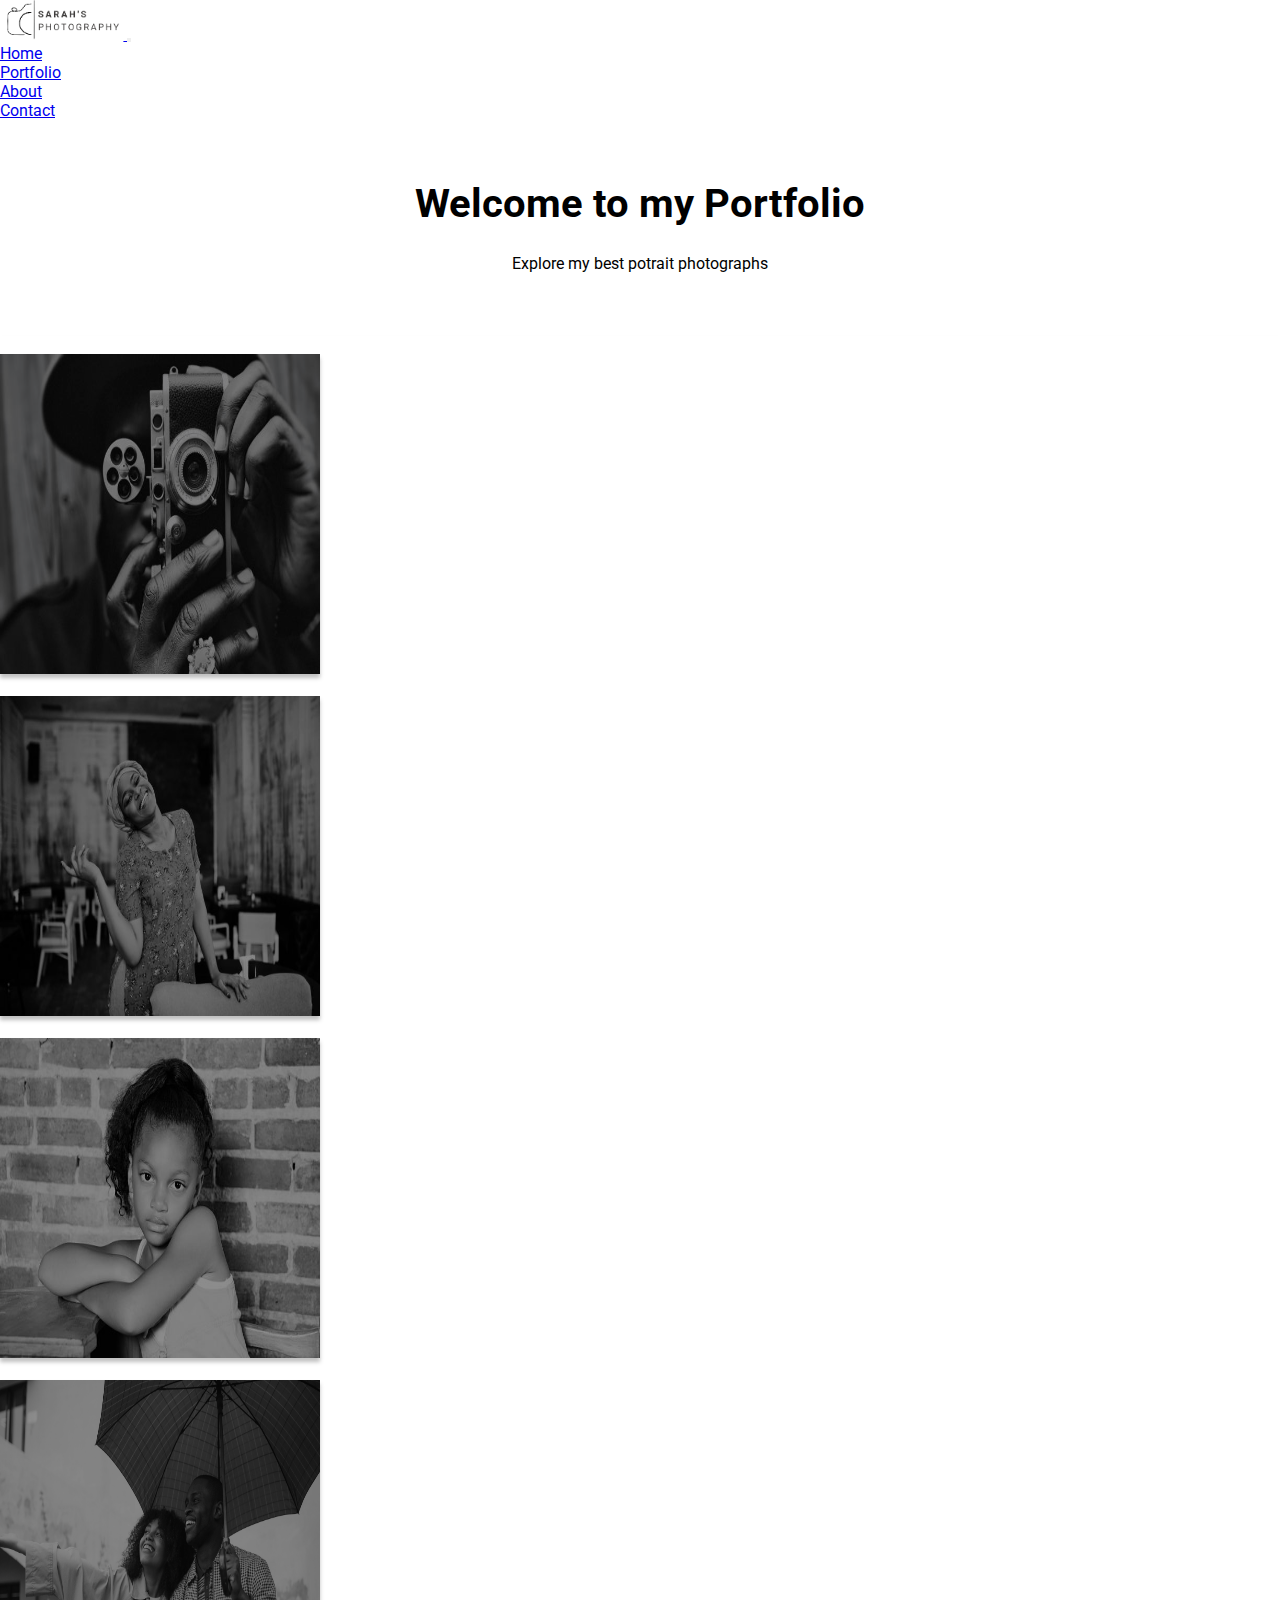
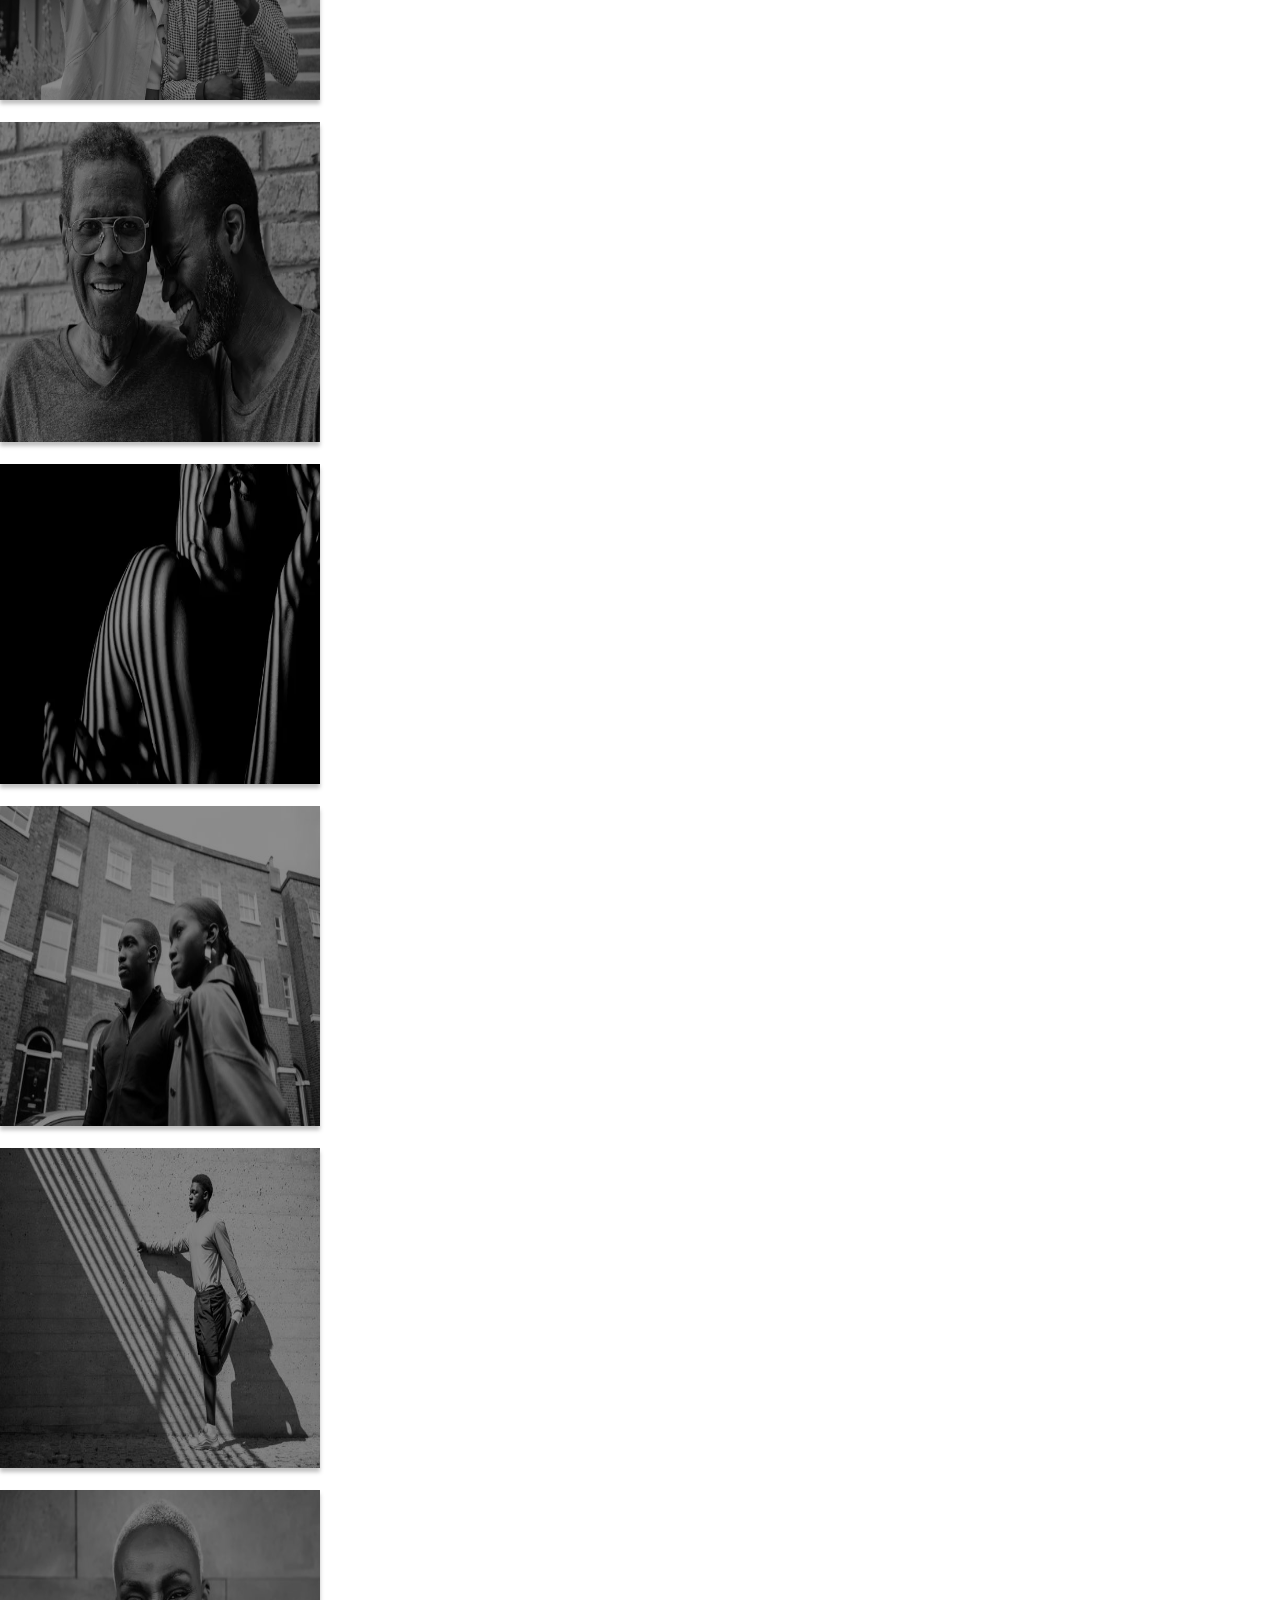
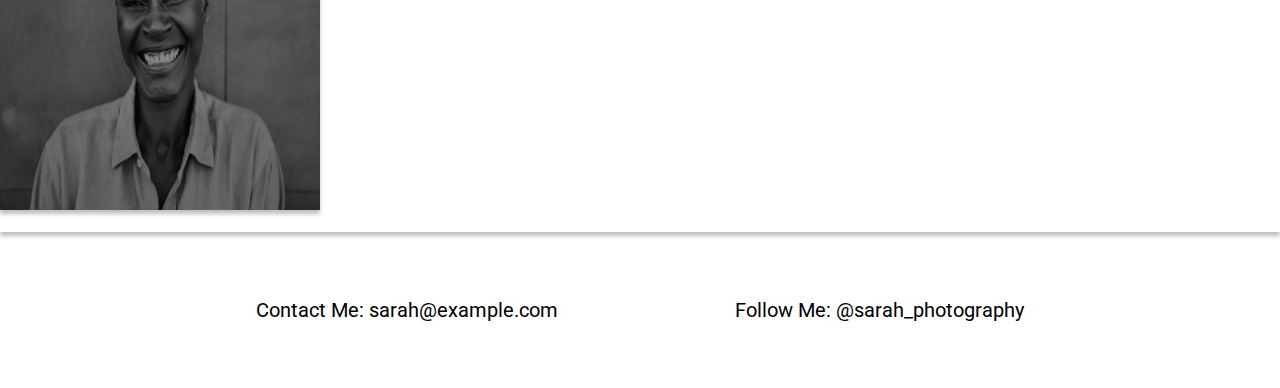
<file: portfolio.html>
<!DOCTYPE html>
<html lang="en">
  <head>
    <meta charset="UTF-8" />
    <meta name="viewport" content="width=device-width, initial-scale=1.0" />
    <link rel="stylesheet" href="styles-portfolio.css" />

    <!-- ====== Bootstrap CSS Link ====== -->
    <link
      href="https://cdn.jsdelivr.net/npm/bootstrap@5.0.2/dist/css/bootstrap.min.css"
      rel="stylesheet"
      integrity="sha384-EVSTQN3/azprG1Anm3QDgpJLIm9Nao0Yz1ztcQTwFspd3yD65VohhpuuCOmLASjC"
      crossorigin="anonymous"
    />

    <!-- ====== Page Title and Favicon ====== -->
    <title>Portfolio Page</title>
    <link rel="icon" type="image/x-icon" href="./assets/icons/logo.png" />
  </head>
  <body>
    <!-- ====== NAV BAR ====== -->

    <nav class="navbar navbar-expand-lg navbar-light bg-light">
      <div class="container-fluid">
        <a class="navbar-brand" href="index.html">
          <img
            src="images/Homepage-Images/logo.png"
            alt="sarah-photographer-logo"
            height="40"
            class="d-inline-block align-top"
          />
        </a>
        <button
          class="navbar-toggler"
          type="button"
          data-bs-toggle="collapse"
          data-bs-target="#navbarTogglerMobileMenu"
          aria-controls="navbarTogglerMobileMenu"
          aria-expanded="false"
          aria-label="Toggle navigation"
        >
          <span class="navbar-toggler-icon"></span>
        </button>
        <div class="collapse navbar-collapse" id="navbarTogglerMobileMenu">
          <ul class="navbar-nav me-auto ms-auto mb-2 mb-lg-0">
            <li class="nav-item">
              <a class="nav-link active" aria-current="page" href="index.html"
                >Home</a
              >
            </li>
            <li class="nav-item">
              <a class="nav-link" href="portfolio.html">Portfolio</a>
            </li>
            <li class="nav-item">
              <a class="nav-link" href="about.html">About</a>
            </li>
            <li class="nav-item">
              <a class="nav-link" href="contact.html">Contact</a>
            </li>
          </ul>
        </div>
      </div>
    </nav>

    <!-- ====== PAGE HEADER SECTION ====== -->
    <section class="section-2">
      <h1 id="header-text">Welcome to my Portfolio</h1>
      <p id="header-tagline">Explore my best potrait photographs</p>
    </section>

    <!-- ====== PHOTO GRID SECTION ====== -->
    <div class="container">
      <!-- ====== Row 1 ====== -->
      <div class="row">
        <div class="col text-center">
          <img
            src="images/Portfolio-Images/portfolio-img-1.jpg"
            alt="image-1"
            class="portfolio-img"
          />
        </div>
        <div class="col text-center">
          <img
            src="images/Portfolio-Images/portfolio-img-2.jpg"
            alt="image-2"
            class="portfolio-img"
          />
        </div>
        <div class="col text-center">
          <img
            src="images/Portfolio-Images/portfolio-img-3.jpg"
            alt="image-3"
            class="portfolio-img"
          />
        </div>
      </div>

      <!-- ====== Row 2 ====== -->
      <div class="row">
        <div class="col text-center">
          <img
            src="images/Portfolio-Images/portfolio-img-4.jpg"
            alt="image-4"
            class="portfolio-img"
          />
        </div>
        <div class="col text-center">
          <img
            src="images/Portfolio-Images/portfolio-img-5.webp"
            alt="image-5"
            class="portfolio-img"
          />
        </div>
        <div class="col text-center">
          <img
            src="images/Portfolio-Images/portfolio-img-6.webp"
            alt="image-6"
            class="portfolio-img"
          />
        </div>
      </div>

      <!-- ====== Row 3 ====== -->
      <div class="row">
        <div class="col text-center">
          <img
            src="images/Portfolio-Images/portfolio-img-7.jpg"
            alt="image-7"
            class="portfolio-img"
          />
        </div>
        <div class="col text-center">
          <img
            src="images/Portfolio-Images/portfolio-img-8.jpg"
            alt="image-8"
            class="portfolio-img"
          />
        </div>
        <div class="col text-center">
          <img
            src="images/Portfolio-Images/portfolio-img-9.jpg"
            alt="image-9"
            class="portfolio-img"
          />
        </div>
      </div>
    </div>

    <footer class="footer">
      <div class="footer-con">
        <p>Contact Me: sarah@example.com</p>
        <p>Follow Me: @sarah_photography</p>
      </div>
    </footer>

    <!-- ====== Bootstrap JavaScript Link ====== -->
    <script
      src="https://cdn.jsdelivr.net/npm/bootstrap@5.0.2/dist/js/bootstrap.bundle.min.js"
      integrity="sha384-MrcW6ZMFYlzcLA8Nl+NtUVF0sA7MsXsP1UyJoMp4YLEuNSfAP+JcXn/tWtIaxVXM"
      crossorigin="anonymous"
    ></script>
  </body>
</html>

<!-- <section class="section-3">
    <div class="grid-container">
      
      <div class="img-container">
        <img src="./assets/images/portfolio-img-1.jpg" alt="image-1" class="portfolio-img" />
      </div>

      <div class="img-container">
        <img src="./assets/images/portfolio-img-2.jpg" alt="image-2" class="portfolio-img" />
      </div>

      <div class="img-container">
        <img src="./assets/images/portfolio-img-3.jpg" alt="image-3" class="portfolio-img" />
      </div>

      <div class="img-container">
        <img src="./assets/images/portfolio-img-4.jpg" alt="image-4" class="portfolio-img" />
      </div>

      <div class="img-container">
        <img src="./assets/images/portfolio-img-5.jpg" alt="image-5" class="portfolio-img" />
      </div>  

      <div class="img-container">
        <img src="./assets/images/portfolio-img-6.jpg" alt="image-6" class="portfolio-img" />
      </div>

      <div class="img-container">
        <img src="./assets/images/portfolio-img-7.jpg" alt="image-7" class="portfolio-img" />
      </div>

      <div class="img-container">
        <img src="./assets/images/portfolio-img-8.jpg" alt="image-8" class="portfolio-img" />
      </div>

      <div class="img-container">
        <img src="./assets/images/portfolio-img-9.jpg" alt="image-9" class="portfolio-img" />
      </div>

    </div>
  </section> -->
</file>
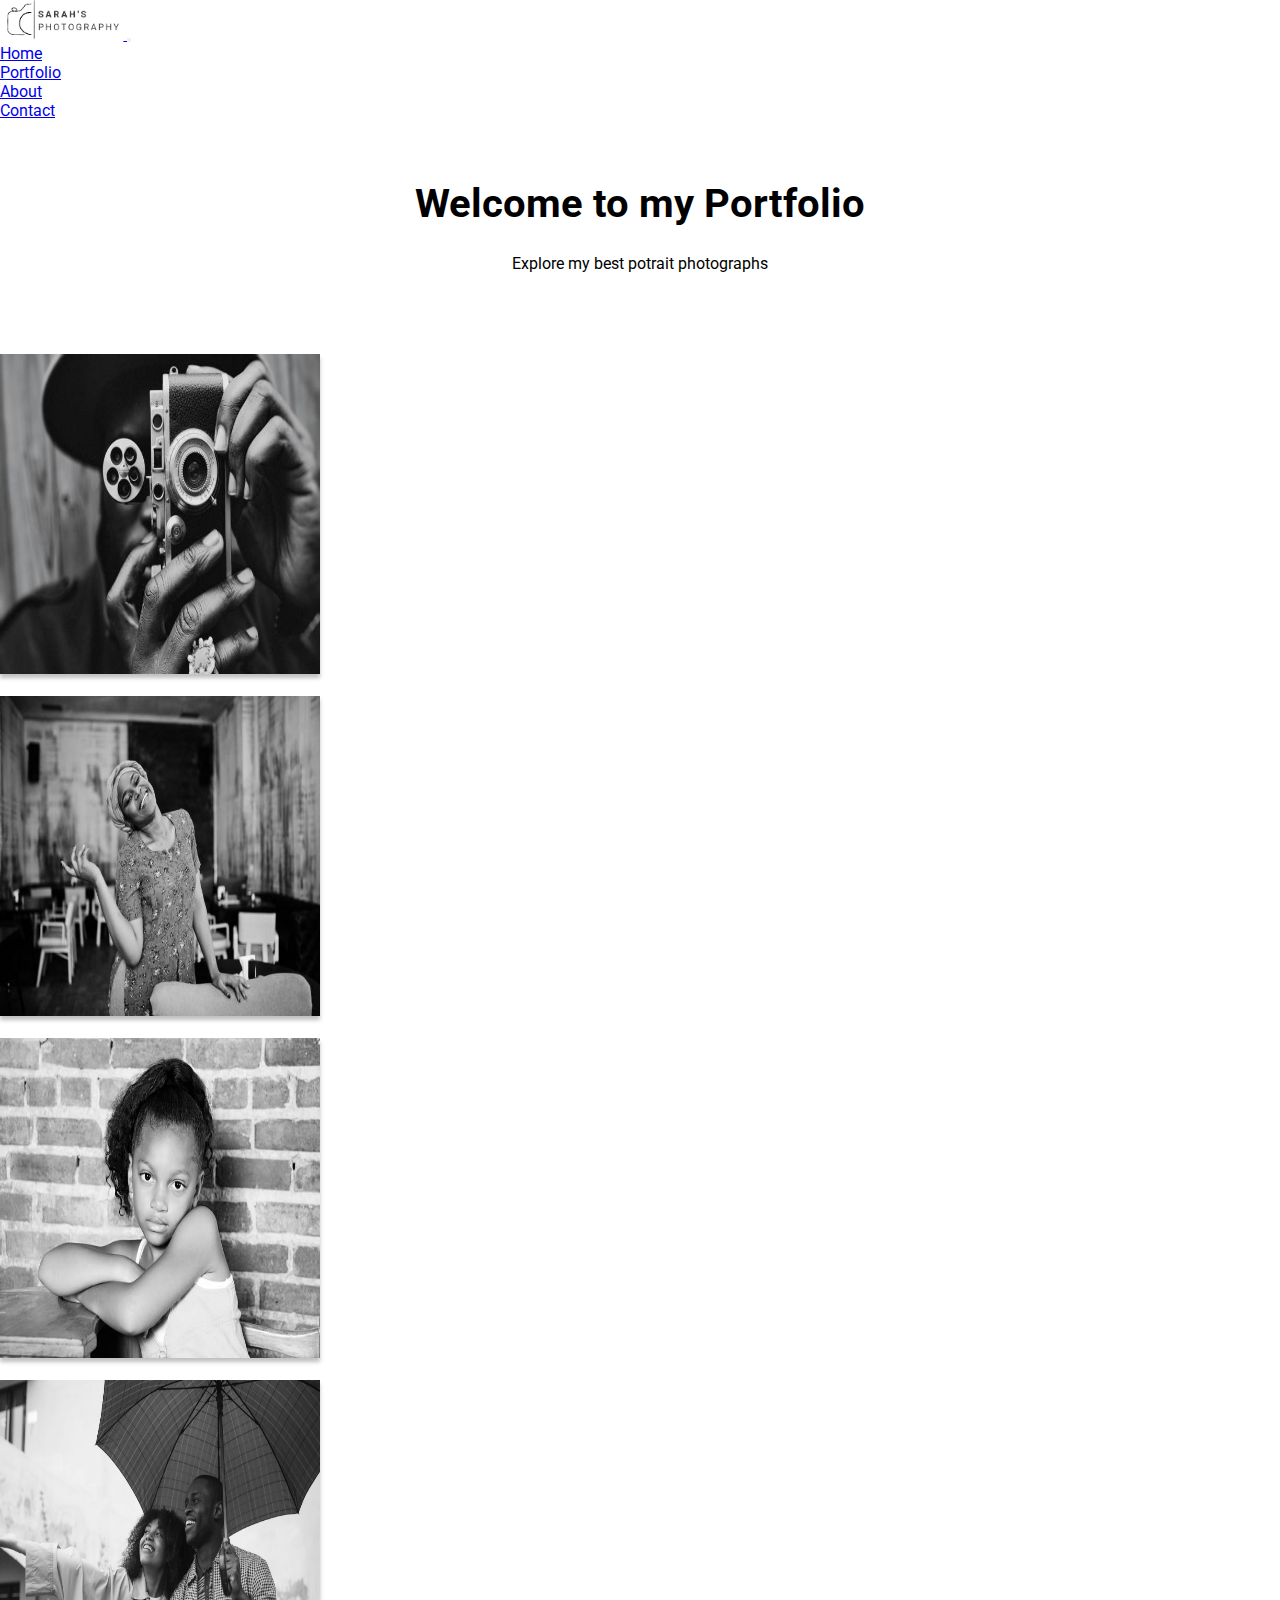
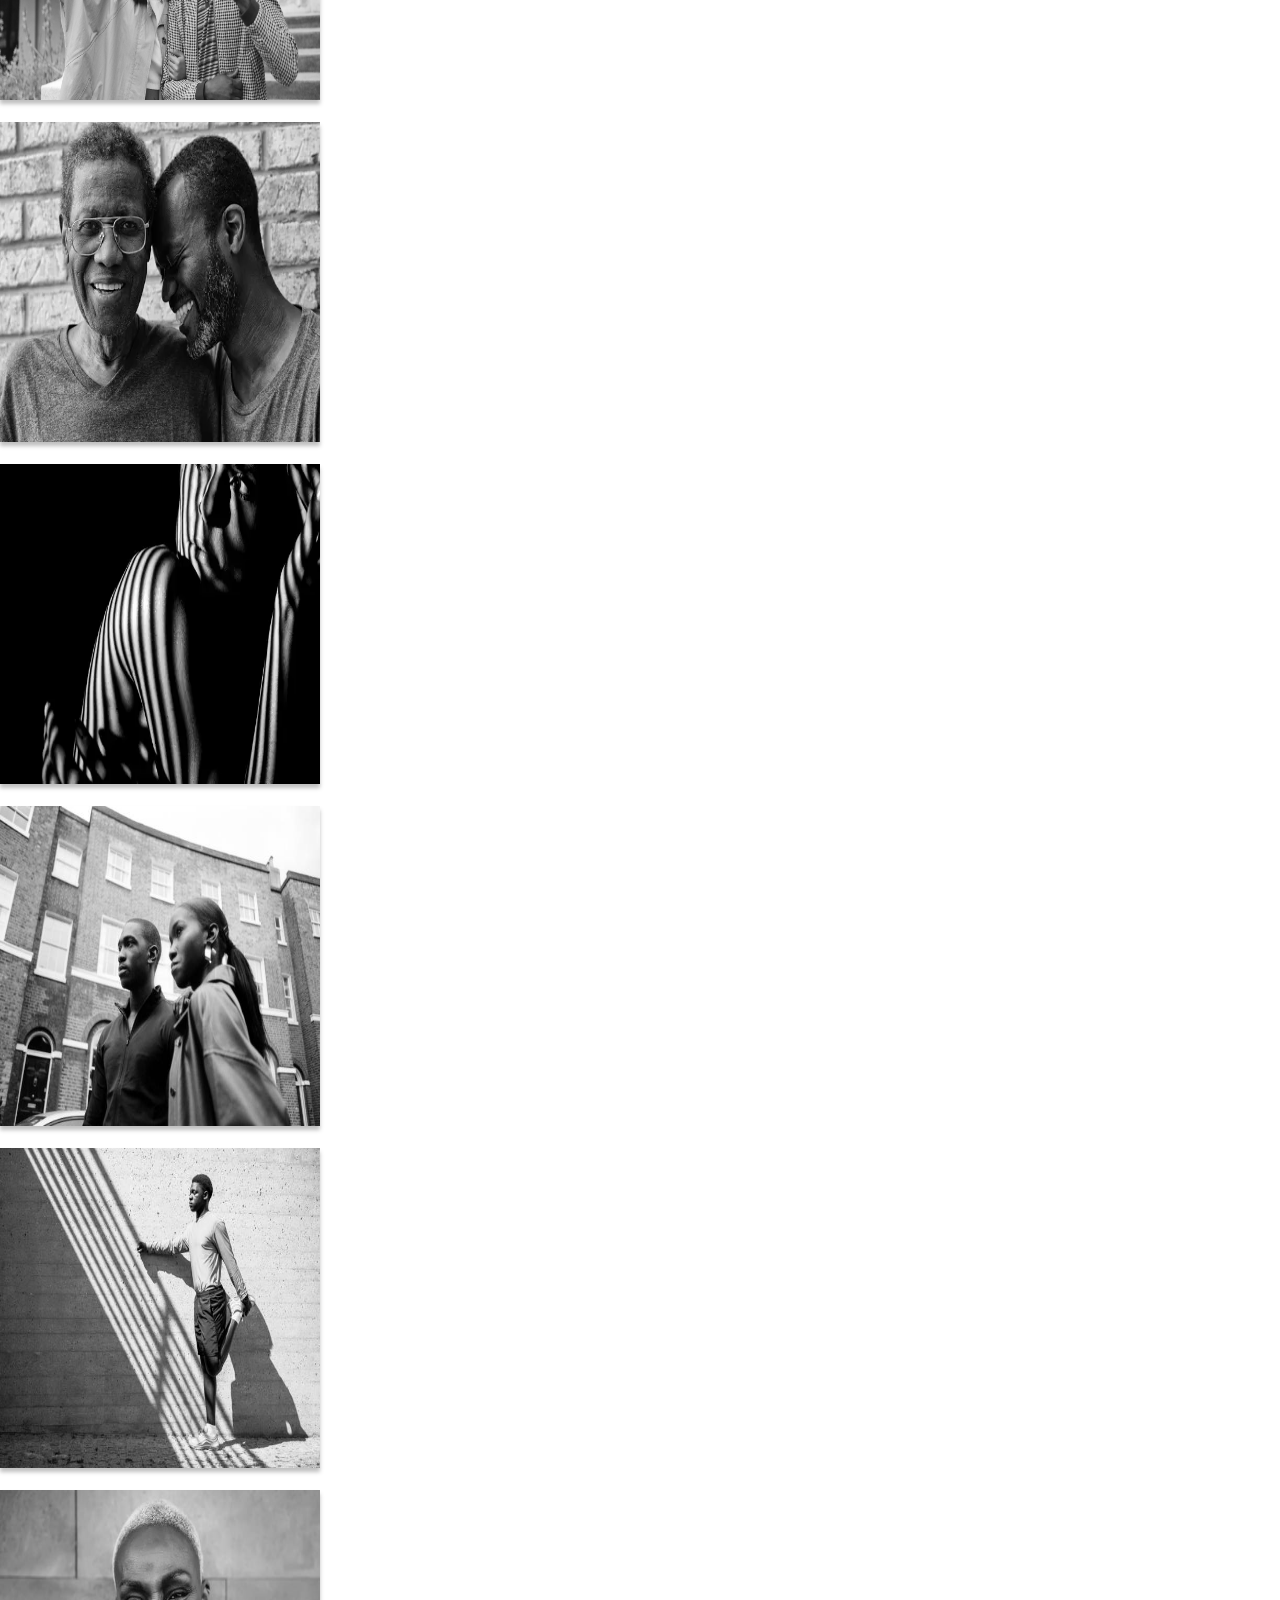
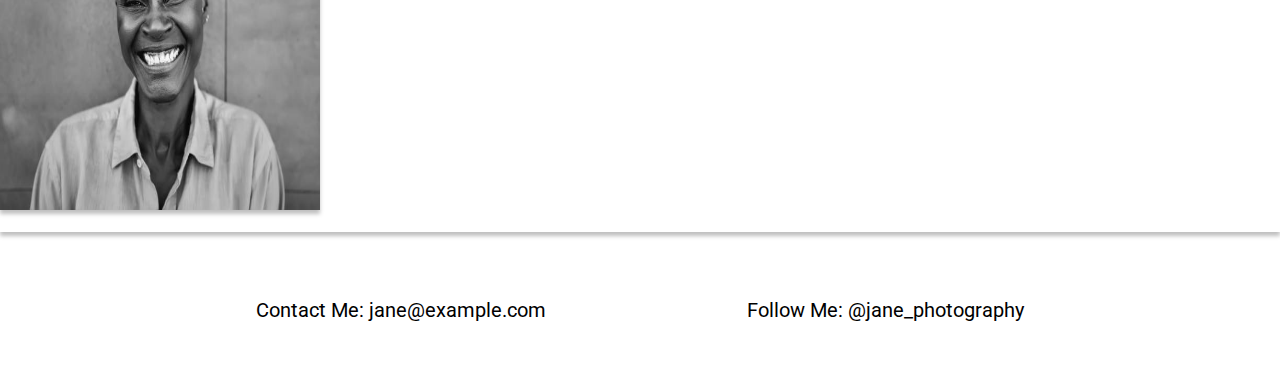
<file: Starter code/portfolio.html>
<!DOCTYPE html>
<html lang="en">
  <head>
    <meta charset="UTF-8" />
    <meta name="viewport" content="width=device-width, initial-scale=1.0" />
    <link rel="stylesheet" href="styles-portfolio.css" />

    <!-- ====== Bootstrap CSS Link ====== -->
    <link
      href="https://cdn.jsdelivr.net/npm/bootstrap@5.0.2/dist/css/bootstrap.min.css"
      rel="stylesheet"
      integrity="sha384-EVSTQN3/azprG1Anm3QDgpJLIm9Nao0Yz1ztcQTwFspd3yD65VohhpuuCOmLASjC"
      crossorigin="anonymous"
    />

    <!-- ====== Page Title and Favicon ====== -->
    <title>Portfolio Page</title>
    <link rel="icon" type="image/x-icon" href="./assets/icons/logo.png" />
  </head>
  <body>
    <!-- ====== NAV BAR ====== -->

    <nav class="navbar navbar-expand-lg navbar-light bg-light">
      <div class="container-fluid">
        <a class="navbar-brand" href="#">
          <img
            src="/Starter code/images/logo.png"
            alt="sarah-photographer-logo"
            height="40"
            class="d-inline-block align-top"
          />
        </a>
        <button
          class="navbar-toggler"
          type="button"
          data-bs-toggle="collapse"
          data-bs-target="#navbarTogglerMobileMenu"
          aria-controls="navbarTogglerMobileMenu"
          aria-expanded="false"
          aria-label="Toggle navigation"
        >
          <span class="navbar-toggler-icon"></span>
        </button>
        <div class="collapse navbar-collapse" id="navbarTogglerMobileMenu">
          <ul class="navbar-nav me-auto ms-auto mb-2 mb-lg-0">
            <li class="nav-item">
              <a class="nav-link active" aria-current="page" href="index.html"
                >Home</a
              >
            </li>
            <li class="nav-item">
              <a class="nav-link" href="portfolio.html">Portfolio</a>
            </li>
            <li class="nav-item">
              <a class="nav-link" href="about.html">About</a>
            </li>
            <li class="nav-item">
              <a class="nav-link" href="contact.html">Contact</a>
            </li>
          </ul>
        </div>
      </div>
    </nav>

    <!-- ====== PAGE HEADER SECTION ====== -->
    <section class="section-2">
      <h1 id="header-text">Welcome to my Portfolio</h1>
      <p id="header-tagline">Explore my best potrait photographs</p>
    </section>

    <!-- ====== PHOTO GRID SECTION ====== -->
    <div class="container">
      <!-- ====== Row 1 ====== -->
      <div class="row">
        <div class="col text-center">
          <img
            src="/Starter code/assets/Portfolio-Images/portfolio-img-1.jpg"
            alt="image-1"
            class="portfolio-img"
          />
        </div>
        <div class="col text-center">
          <img
            src="/Starter code/assets/Portfolio-Images/portfolio-img-2.jpg"
            alt="image-2"
            class="portfolio-img"
          />
        </div>
        <div class="col text-center">
          <img
            src="/Starter code/assets/Portfolio-Images/portfolio-img-3.jpg"
            alt="image-3"
            class="portfolio-img"
          />
        </div>
      </div>

      <!-- ====== Row 2 ====== -->
      <div class="row">
        <div class="col text-center">
          <img
            src="/Starter code/assets/Portfolio-Images/portfolio-img-4.jpg"
            alt="image-4"
            class="portfolio-img"
          />
        </div>
        <div class="col text-center">
          <img
            src="/Starter code/assets/Portfolio-Images/portfolio-img-5.webp"
            alt="image-5"
            class="portfolio-img"
          />
        </div>
        <div class="col text-center">
          <img
            src="/Starter code/assets/Portfolio-Images/portfolio-img-6.webp"
            alt="image-6"
            class="portfolio-img"
          />
        </div>
      </div>

      <!-- ====== Row 3 ====== -->
      <div class="row">
        <div class="col text-center">
          <img
            src="/Starter code/assets/Portfolio-Images/portfolio-img-7.jpg"
            alt="image-7"
            class="portfolio-img"
          />
        </div>
        <div class="col text-center">
          <img
            src="/Starter code/assets/Portfolio-Images/portfolio-img-8.jpg"
            alt="image-8"
            class="portfolio-img"
          />
        </div>
        <div class="col text-center">
          <img
            src="/Starter code/assets/Portfolio-Images/portfolio-img-9.jpg"
            alt="image-9"
            class="portfolio-img"
          />
        </div>
      </div>
    </div>

    <footer class="footer">
      <div class="footer-con">
        <p>Contact Me: jane@example.com</p>
        <p>Follow Me: @jane_photography</p>
      </div>
    </footer>

    <!-- ====== Bootstrap JavaScript Link ====== -->
    <script
      src="https://cdn.jsdelivr.net/npm/bootstrap@5.0.2/dist/js/bootstrap.bundle.min.js"
      integrity="sha384-MrcW6ZMFYlzcLA8Nl+NtUVF0sA7MsXsP1UyJoMp4YLEuNSfAP+JcXn/tWtIaxVXM"
      crossorigin="anonymous"
    ></script>
  </body>
</html>

<!-- <section class="section-3">
    <div class="grid-container">
      
      <div class="img-container">
        <img src="./assets/images/portfolio-img-1.jpg" alt="image-1" class="portfolio-img" />
      </div>

      <div class="img-container">
        <img src="./assets/images/portfolio-img-2.jpg" alt="image-2" class="portfolio-img" />
      </div>

      <div class="img-container">
        <img src="./assets/images/portfolio-img-3.jpg" alt="image-3" class="portfolio-img" />
      </div>

      <div class="img-container">
        <img src="./assets/images/portfolio-img-4.jpg" alt="image-4" class="portfolio-img" />
      </div>

      <div class="img-container">
        <img src="./assets/images/portfolio-img-5.jpg" alt="image-5" class="portfolio-img" />
      </div>  

      <div class="img-container">
        <img src="./assets/images/portfolio-img-6.jpg" alt="image-6" class="portfolio-img" />
      </div>

      <div class="img-container">
        <img src="./assets/images/portfolio-img-7.jpg" alt="image-7" class="portfolio-img" />
      </div>

      <div class="img-container">
        <img src="./assets/images/portfolio-img-8.jpg" alt="image-8" class="portfolio-img" />
      </div>

      <div class="img-container">
        <img src="./assets/images/portfolio-img-9.jpg" alt="image-9" class="portfolio-img" />
      </div>

    </div>
  </section> -->
</file>
<file: styles-portfolio.css>
/* ====== GLOBAl STYLES ====== */
@import url('https://fonts.googleapis.com/css2?family=Roboto:wght@300;400;500;700;900&display=swap');

* {
    margin: 0;
    padding: 0;
    box-sizing: border-box;
    font-family: 'Roboto', sans-serif;
}

body {
    min-height: 100vh;
}

/* ====== PORTFOLIO PAGE STYLES ====== */
.section-1 {
    display: flex;
    align-items: center;
    /* justify-content: center; */
    padding: 1.25rem;
    margin-top: 5rem;
    box-shadow: 0 0 6px 0 rgba(0, 0, 0, 0.12);
    /* border: 1px solid blue; */
}

#section-1-icon {
    height: 5.5rem;
    width: 5.5rem;
    border: none;
    /* border: 1px solid red; */
}

#section-1-text {
    color: #000;
    text-shadow: 0 4px 4px rgba(0, 0, 0, 0.25);
    margin-top: 15px;
    font-size: 1.75rem;
    font-weight: 500;
    line-height: 2.25rem;
    /* border: 1px solid green; */
}

.section-2 {
    margin-top: 1.37rem;
    padding-top: 3.75rem;
    padding-bottom: 3.75rem;
    max-width: 85%;
    margin: 0 auto;
}

#header-text {
    color: #000;
    text-align: center;
    font-size: 2.5rem;
    font-weight: 700;
    line-height: 3rem;
}

#header-tagline {
    margin-top: 1.5rem;
    color: #000;
    text-align: center;
    font-size: 1rem;
    font-weight: 400;
    line-height: 1.5rem;
}

.container { 
    box-shadow: 0px 4px 4px 0px rgba(0, 0, 0, 0.25);
    padding-bottom: 2vh;
}

.portfolio-img {
    width: 20rem;
    filter: brightness(55%);
    transition: 1s ease;
    height: 20rem;
    margin-top: 2vh;
    box-shadow: 0px 4px 4px 0px rgba(0, 0, 0, 0.25);
}

.portfolio-img:hover {
   filter: brightness(100%);
   border-radius: 50%;

}

footer {
    margin-top: auto;
    display: flex;
    justify-content: center;
    align-items: center;
    width: 100%;
    padding: 2rem 0;
    height: ;
}

.footer-con {
    display: flex;
    justify-content: space-between;
    align-items: center;
    width: 60%;
    padding: 2rem 0;
    color: #000;
    text-align: center;
    font-size: 1.25rem;
    font-weight: 400;
    line-height: 1.75rem;
    align-self: stretch;
}

@media (max-width: 690px){
    footer div {
        display: flex;
        flex-direction: column;
        justify-content: center;
        width: 100%;
    }
}

/* Pick up where you left off */
/* .section-3 {
    border: 1px solid #000;
    width: 100%;
    max-width: 85%;
    margin: 0 auto;
}

.grid-container {
    width: 100%;
    height: 100%;
    display: grid;
    grid-template-columns: 1fr 1fr 1fr;
    grid-template-rows: 1fr 1fr 1fr;
    grid-row-gap: 3.25rem;
    grid-column-gap: 4rem;
    padding: 2rem 2.7rem;
}

.img-container img {
    height: 18rem;
    width: 18rem;
    /* border-radius: 28px; *
    border: 1px solid #000;
}

img {
    width: 100%;
    height: auto;
    max-width: 20rem;
    /* border-radius: 28px; *
    border: 1px solid #000;
}

@media (max-width: 576px) {
    .section-2 {
        display: flex;
        flex-direction: column;
        max-width: 95%;
        align-items: center;
        justify-content: center;
    }
} */
</file>
<file: Starter code/styles-portfolio.css>
/* ====== GLOBAl STYLES ====== */
@import url('https://fonts.googleapis.com/css2?family=Roboto:wght@300;400;500;700;900&display=swap');

* {
    margin: 0;
    padding: 0;
    box-sizing: border-box;
    font-family: 'Roboto', sans-serif;
}

body {
    min-height: 100vh;
}

/* ====== PORTFOLIO PAGE STYLES ====== */
.section-1 {
    display: flex;
    align-items: center;
    /* justify-content: center; */
    padding: 1.25rem;
    margin-top: 5rem;
    box-shadow: 0 0 6px 0 rgba(0, 0, 0, 0.12);
    /* border: 1px solid blue; */
}

#section-1-icon {
    height: 5.5rem;
    width: 5.5rem;
    border: none;
    /* border: 1px solid red; */
}

#section-1-text {
    color: #000;
    text-shadow: 0 4px 4px rgba(0, 0, 0, 0.25);
    margin-top: 15px;
    font-size: 1.75rem;
    font-weight: 500;
    line-height: 2.25rem;
    /* border: 1px solid green; */
}

.section-2 {
    margin-top: 1.37rem;
    padding-top: 3.75rem;
    padding-bottom: 3.75rem;
    max-width: 85%;
    margin: 0 auto;
}

#header-text {
    color: #000;
    text-align: center;
    font-size: 2.5rem;
    font-weight: 700;
    line-height: 3rem;
}

#header-tagline {
    margin-top: 1.5rem;
    color: #000;
    text-align: center;
    font-size: 1rem;
    font-weight: 400;
    line-height: 1.5rem;
}

.container { 
    box-shadow: 0px 4px 4px 0px rgba(0, 0, 0, 0.25);
    padding-bottom: 2vh;
}

.portfolio-img {
    width: 20rem;
    height: 20rem;
    margin-top: 2vh;
    box-shadow: 0px 4px 4px 0px rgba(0, 0, 0, 0.25);
}

footer {
    margin-top: auto;
    display: flex;
    justify-content: center;
    align-items: center;
    width: 100%;
    padding: 2rem 0;
    height: ;
}

.footer-con {
    display: flex;
    justify-content: space-between;
    align-items: center;
    width: 60%;
    padding: 2rem 0;
    color: #000;
    text-align: center;
    font-size: 1.25rem;
    font-weight: 400;
    line-height: 1.75rem;
    align-self: stretch;
}

@media (max-width: 690px){
    footer div {
        display: flex;
        flex-direction: column;
        justify-content: center;
        width: 100%;
    }
}

/* Pick up where you left off */
/* .section-3 {
    border: 1px solid #000;
    width: 100%;
    max-width: 85%;
    margin: 0 auto;
}

.grid-container {
    width: 100%;
    height: 100%;
    display: grid;
    grid-template-columns: 1fr 1fr 1fr;
    grid-template-rows: 1fr 1fr 1fr;
    grid-row-gap: 3.25rem;
    grid-column-gap: 4rem;
    padding: 2rem 2.7rem;
}

.img-container img {
    height: 18rem;
    width: 18rem;
    /* border-radius: 28px; *
    border: 1px solid #000;
}

img {
    width: 100%;
    height: auto;
    max-width: 20rem;
    /* border-radius: 28px; *
    border: 1px solid #000;
}

@media (max-width: 576px) {
    .section-2 {
        display: flex;
        flex-direction: column;
        max-width: 95%;
        align-items: center;
        justify-content: center;
    }
} */
</file>
